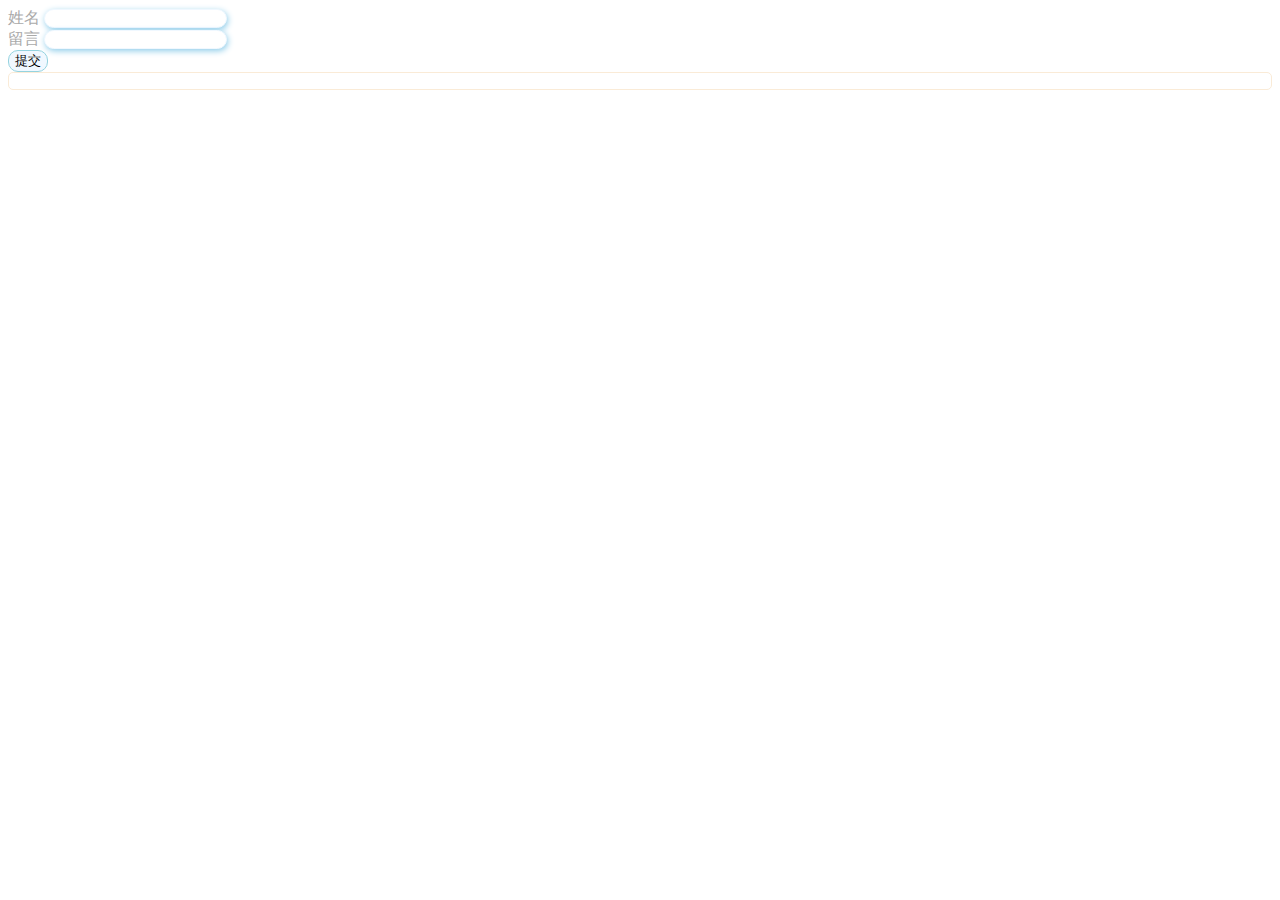
<file: index.html>
<!DOCTYPE html>
<html>
<head>
    <meta charset="utf-8" />
    <meta http-equiv="X-UA-Compatible" content="IE=edge">
    <title>Page Title</title>
    <meta name="viewport" content="width=device-width, initial-scale=1">
    <link rel="stylesheet" type="text/css" media="screen" href="main.css" />
    <!-- <script src="Vue.js"></script> -->
</head>
<body>
    <!-- 插件：emment -->
    <!-- <div id="container">
    {{ content }}   
    </div> -->
    <!-- <div id="eg-2">
        <span v-bind:title="message">
         点击此处有惊喜！
        </span>
      </div> -->
    
    <!-- <div>
        <span>A</span>
        <input id="num-1" type="text" placeholder="请输入一个数">
    </div> 
    <div>
        <span>B</span>
        <input id="num-2" type="text" placeholder="请输入一个数">
    </div> 
   <div>
        <button onclick="Add()">和</button>
   </div>
    <div>
        <span>A+B=</span>
        <span id="result"></span>
    </div> -->
    <div>
        <span class="font">姓名</span>
        <input class="box" id="name" type="text">
    </div>
    <div>
        <span class="font">留言</span>
        <input class="box" type="text" id="content">
    </div>
    <button class="button" onclick="Note()">提交</button>
    <div class="note">
        <ul id="note"></ul>
    </div>
    <script src="main.js"></script>
</body>
</html>
</file>
<file: main.css>
.font{
    font-family: '楷体';
    font-size: 1em;
    color: #aaa;
}
.box{
    border: 1px solid aliceblue;
    border-radius: 10px;
    box-shadow: 1px 2px 6px rgb(141, 204, 233);
}
.note{
    border: 1px solid antiquewhite;
    border-radius: 5px;
    /* height: 10px; */
}
#note > li + li {
    border-top: 1px dashed antiquewhite;
}
.button{
    background-color: aliceblue;
    border: 1px solid rgb(148, 211, 223);
    border-radius: 10px;
}
</file>
